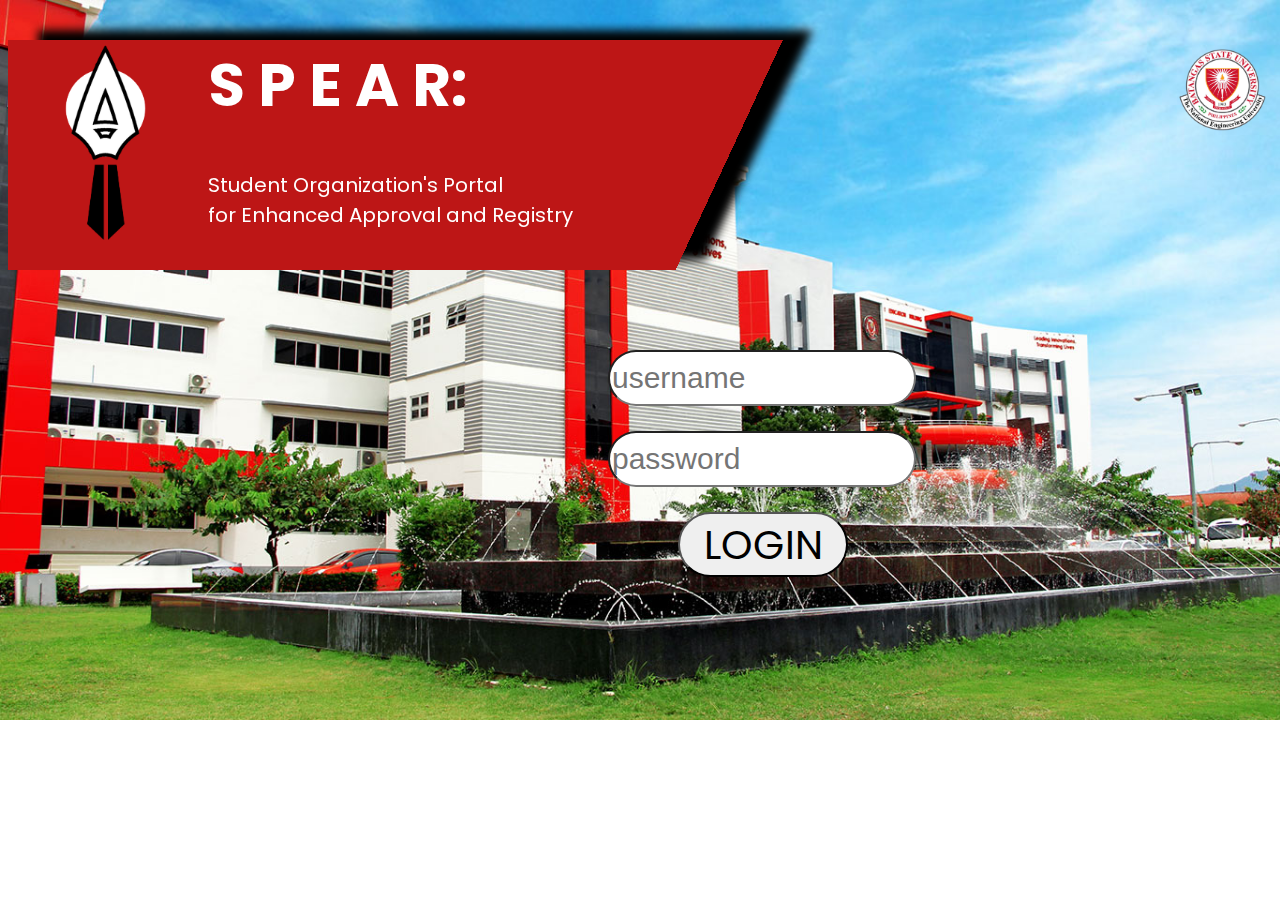
<file: index.html>
<!DOCTYPE html>
<html>
<head>
    <link rel="preconnect" href="https://fonts.googleapis.com">
    <link rel="preconnect" href="https://fonts.gstatic.com" crossorigin>
    <link href="https://fonts.googleapis.com/css2?family=Poppins&display=swap" rel="stylesheet">
    <link rel="stylesheet" href="style.css">
    <title>
        SPEAR Portal
    </title>
</head>

<body>
    <div class="container">
        <img class="BSULogo" src="img/bsu_logo.png">
        <div class="spearHeader">
            <img class="spearLogo" src="img/spearlogo.png">
            <h1>S P E A R:</h1>
            <p>Student Organization's Portal <br> for Enhanced Approval and Registry</p>
        </div>
        
        
        <div class="signIn">
            <form action="/action_page.php">
                <input type="text" id="username" placeholder="username" name="username"><br><br>   
                <input type="password" placeholder="password" id="password" name="password"><br><br>
                <input type="submit" value="LOGIN">
            </form>
            
        </div>
        
        
    </div>

    
</body>
</html>
</file>
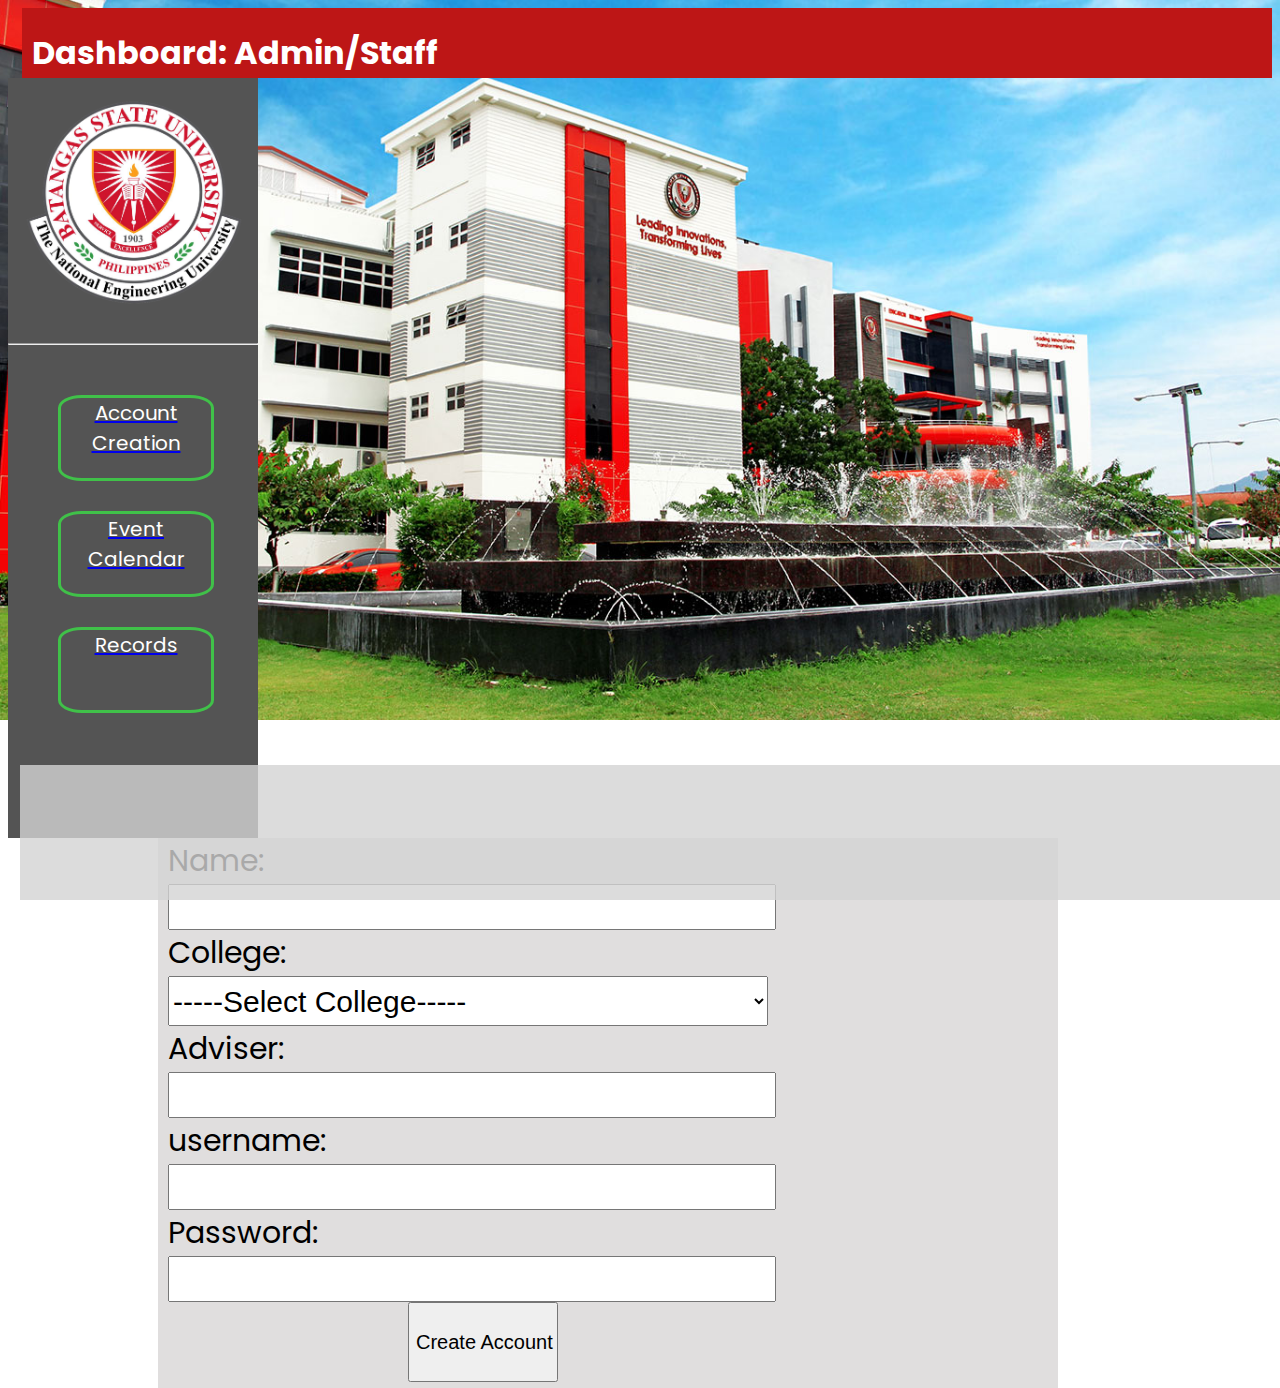
<file: adminAccountCreation.html>
<!DOCTYPE html>
<html>
<head>
    <link rel="preconnect" href="https://fonts.googleapis.com">
    <link rel="preconnect" href="https://fonts.gstatic.com" crossorigin>
    <link href="https://fonts.googleapis.com/css2?family=Poppins&display=swap" rel="stylesheet">
    <link rel="stylesheet" href="style2.css">
    <title>
        SPEAR Portal
    </title>
</head>

<body>
    <div class="container">
        <div class="navbar">
            <h1>Dashboard: Admin/Staff</h1>
            
        </div>

        <div class="sidebar">
            <a href="./adminDashboard.html"><img class="bsuLogo" src="img/bsu_logo.png"></a>
            <hr>

            <a href="./adminAccountCreation.html"> <div class="linkAccCreation">
             Account Creation
            </div></a>

            <a href="./adminEventCalendar.html"> <div class="linkEventCal">
                Event Calendar
            </div></a>
            
            <a href="./adminRecords.html"><div class="linkRecords">
                Records
            </div></a>
        </div>

        <div class="contentAreaForm">
            <form>
                <label for="fname">Name:</label><br>
                <input type="text" id="fname" name="fname"><br>
                <label for="college">College:</label><br>
                <select>
                    <option value="">-----Select College-----</option>
                    <option value="">option1</option>
                    <option value="">option2</option>
                    <option value="">option3</option>
                    <option value="">option3</option>
                    </select><br>
                <label for="adviser">Adviser:</label><br>
                <input type="text" id="adviser" name="adviser"><br>
                <label for="username">username:</label><br>
                <input type="text" id="username" name="username"><br>
                <label for="password">Password:</label><br>
                <input type="password" id="password" name="password"><br>
                <input type="submit" name="submit" value="Create Account"> 
              </form>
        </div>


        <div class="eventProposal">

        </div>
        
        
    </div>

    
</body>
</html>
</file>
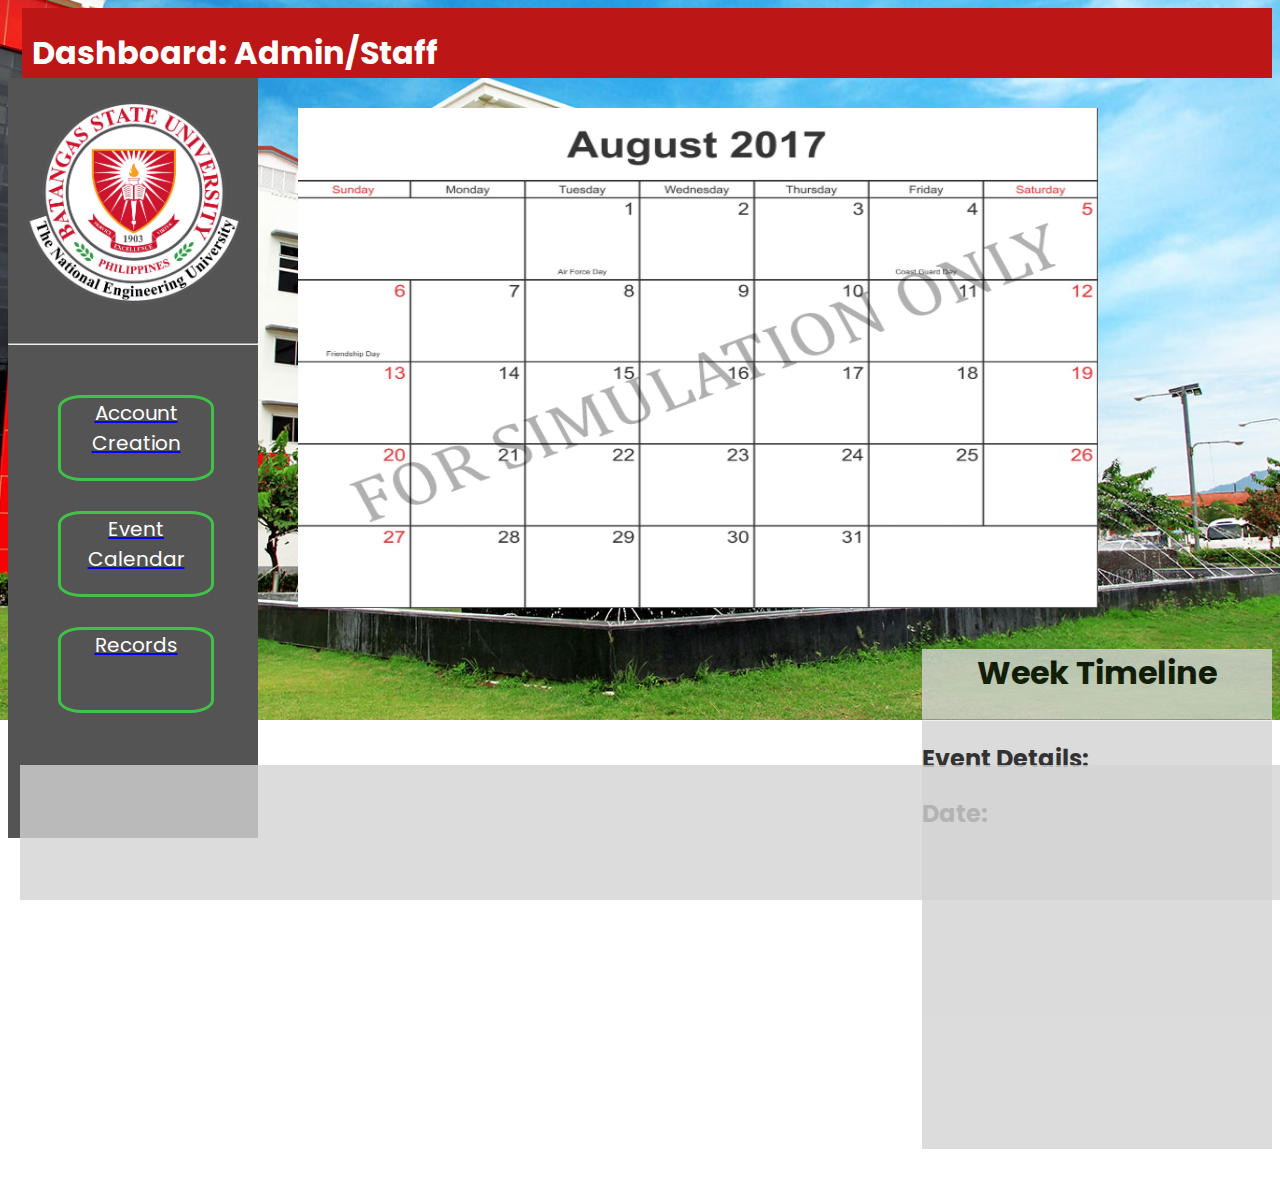
<file: adminDashboard.html>
<!DOCTYPE html>
<html>
<head>
    <link rel="preconnect" href="https://fonts.googleapis.com">
    <link rel="preconnect" href="https://fonts.gstatic.com" crossorigin>
    <link href="https://fonts.googleapis.com/css2?family=Poppins&display=swap" rel="stylesheet">
    <link rel="stylesheet" href="style2.css">
    <title>
        SPEAR Portal
    </title>
</head>

<body>
    <div class="container">
        <div class="navbar">
            <h1>Dashboard: Admin/Staff</h1>
            
        </div>

        <div class="sidebar">
            <a href="./adminDashboard.html"><img class="bsuLogo" src="img/bsu_logo.png"></a>
            <hr>

            <a href="./adminAccountCreation.html"> <div class="linkAccCreation">
                Account Creation
               </div></a>

            <a href="./adminEventCalendar.html"> <div class="linkEventCal">
                Event Calendar
            </div></a>
            
            <a href="./adminRecords.html"><div class="linkRecords">
                Records
            </div></a>
        </div>

        <div class="contentArea">
            <img src ="img/for_simulation.png">
        </div>

        <div class="weekTimeline">
            <div class="weekContent">
                <h1 class="weekTitle">Week Timeline</h1>
                <hr>
                <h2>Event Details:</h2>
                <h2>Date:</h2>
            </div>
        </div>

        <div class="eventProposal">

        </div>
        
        
    </div>

    
</body>
</html>
</file>
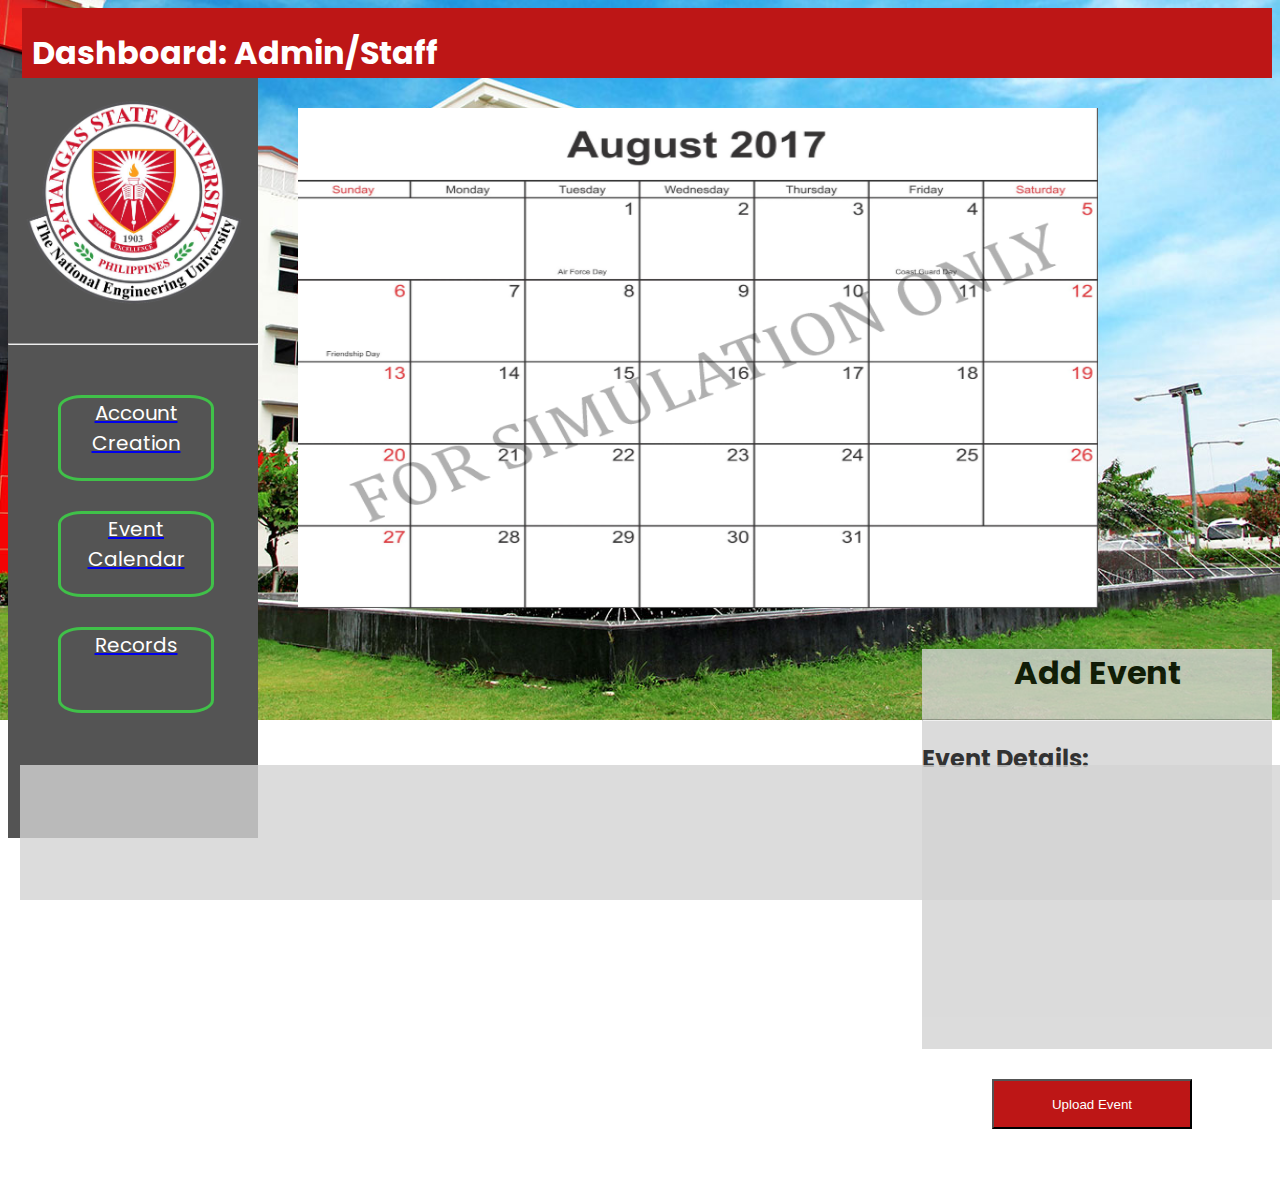
<file: adminEventCalendar.html>
<!DOCTYPE html>
<html>
<head>
    <link rel="preconnect" href="https://fonts.googleapis.com">
    <link rel="preconnect" href="https://fonts.gstatic.com" crossorigin>
    <link href="https://fonts.googleapis.com/css2?family=Poppins&display=swap" rel="stylesheet">
    <link rel="stylesheet" href="style2.css">
    <title>
        SPEAR Portal
    </title>
</head>

<body>
    <div class="container">
        <div class="navbar">
            <h1>Dashboard: Admin/Staff</h1>
            
        </div>

        <div class="sidebar">
            <a href="./adminDashboard.html"><img class="bsuLogo" src="img/bsu_logo.png"></a>
            <hr>

            <a href="./adminAccountCreation.html"> <div class="linkAccCreation">
                Account Creation
               </div></a>

            <a href="./adminEventCalendar.html"> <div class="linkEventCal">
                Event Calendar
            </div></a>
            
            <a href="./adminRecords.html"><div class="linkRecords">
                Records
            </div></a>
        </div>

        <div class="contentArea">
            <img src ="img/for_simulation.png">
        </div>

        <div class="weekTimeline">
            <div class="addEvent">
                <h1 class="weekTitle">Add Event</h1>
                <hr>
                <h2>Event Details:</h2>
            </div>
            <button class="uploadEvent">Upload Event</button>
        </div>

        <div class="eventProposal">

        </div>
        
        
    </div>

    
</body>
</html>
</file>
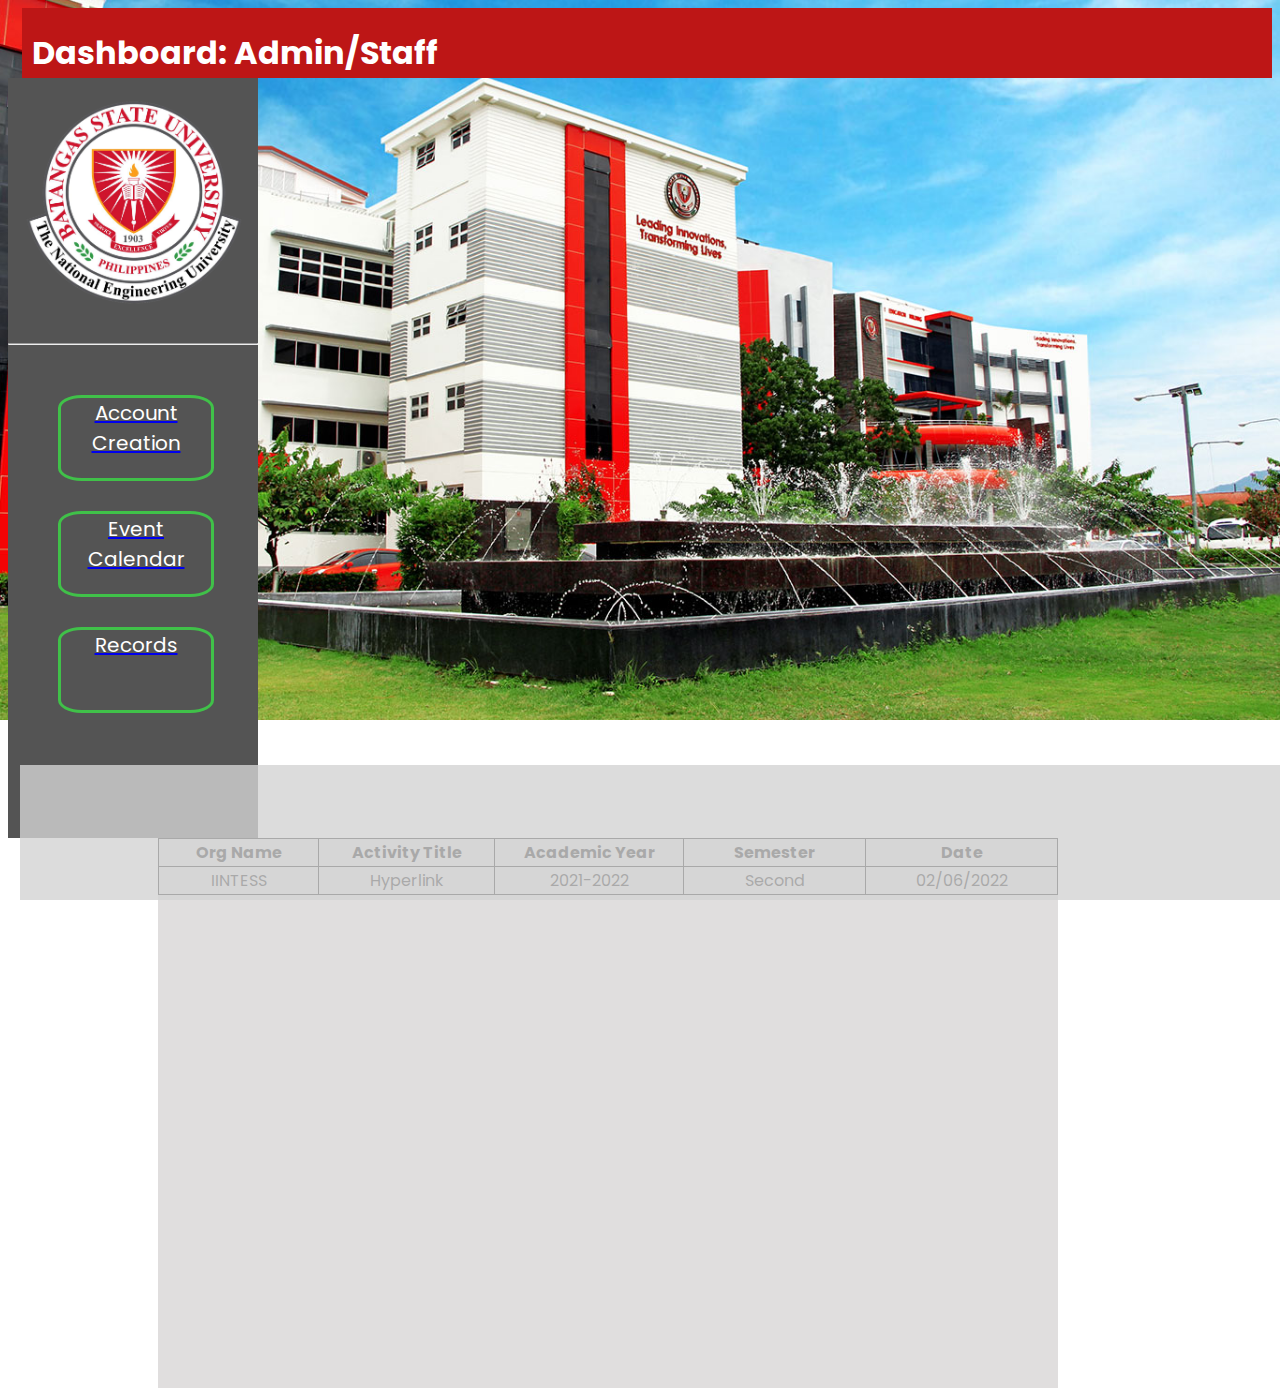
<file: adminRecords.html>
<!DOCTYPE html>
<html>
<head>
    <link rel="preconnect" href="https://fonts.googleapis.com">
    <link rel="preconnect" href="https://fonts.gstatic.com" crossorigin>
    <link href="https://fonts.googleapis.com/css2?family=Poppins&display=swap" rel="stylesheet">
    <link rel="stylesheet" href="style2.css">
    <title>
        SPEAR Portal
    </title>
</head>

<body>
    <div class="container">
        <div class="navbar">
            <h1>Dashboard: Admin/Staff</h1>
            
        </div>

        <div class="sidebar">
            <a href="./adminDashboard.html"><img class="bsuLogo" src="img/bsu_logo.png"></a>
            <hr>

            <a href="./adminAccountCreation.html"> <div class="linkAccCreation">
                Account Creation
               </div></a>

            <a href="./adminEventCalendar.html"> <div class="linkEventCal">
                Event Calendar
            </div></a>
            
            <a href="./adminRecords.html"><div class="linkRecords">
                Records
            </div></a>
        </div>

        <div class="contentAreaRecords">
            <table>
                <tr>
                  <th>Org Name</th>
                  <th>Activity Title</th>
                  <th>Academic Year</th>
                  <th>Semester</th>
                  <th>Date</th>
                </tr>
                <tr>
                    <td>IINTESS</td>
                    <td>Hyperlink</td>
                    <td>2021-2022</td>
                    <td>Second</th>
                    <td>02/06/2022</td>
                </tr>
              </table>
        </div>

        

        <div class="eventProposal">

        </div>
        
        
    </div>

    
</body>
</html>
</file>
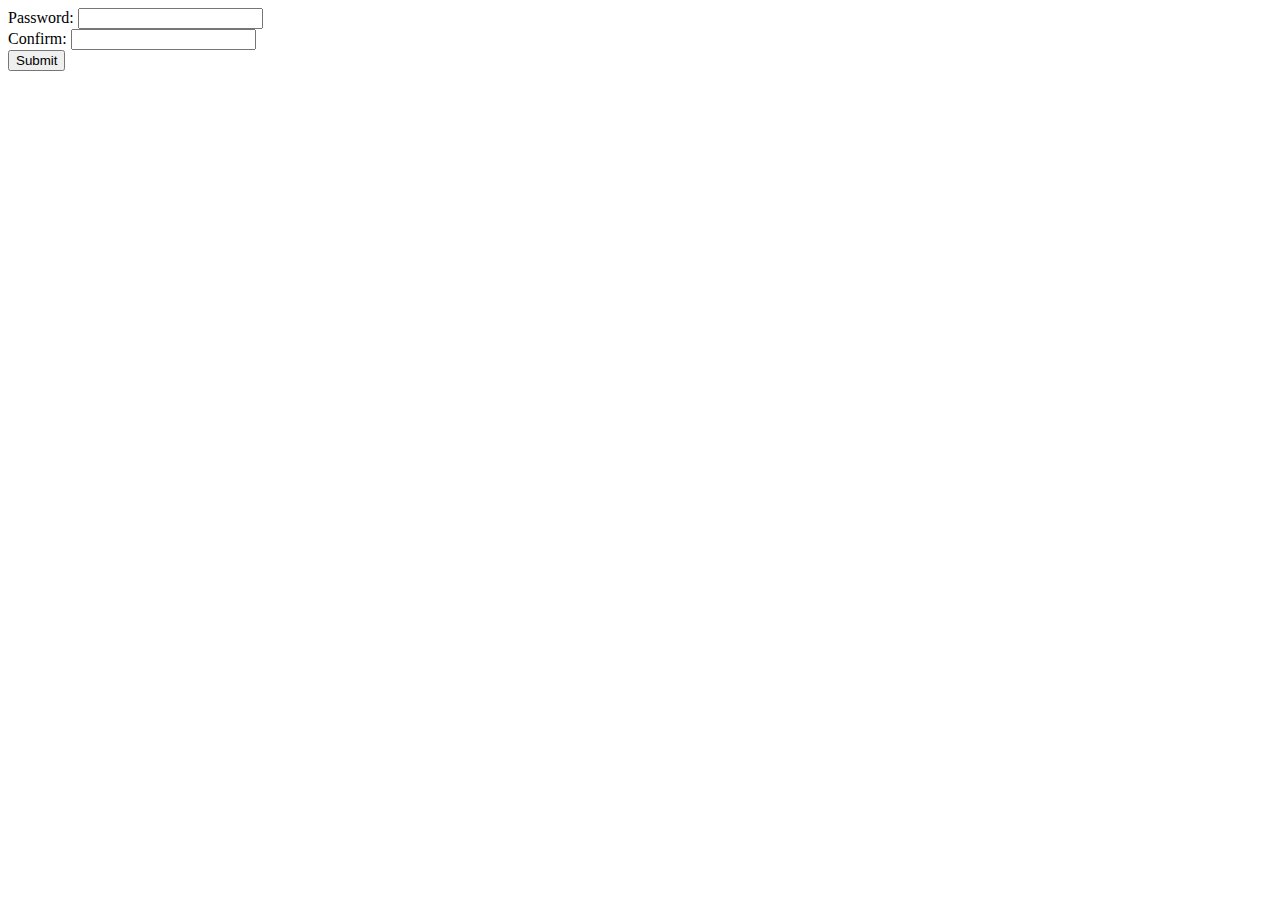
<file: event-management/library/spry/confirmvalidation/SpryValidationConfirm.html>
<!DOCTYPE html PUBLIC "-//W3C//DTD XHTML 1.0 Transitional//EN" "http://www.w3.org/TR/xhtml1/DTD/xhtml1-transitional.dtd">
<html xmlns="http://www.w3.org/1999/xhtml">
<head>
<meta http-equiv="Content-Type" content="text/html; charset=utf-8" />
<title>Spry Validation Confirm Reference</title>
<script src="SpryValidationConfirm.js" type="text/javascript"></script>
<script src="../passwordvalidation/SpryValidationPassword.js" type="text/javascript"></script>
<link href="SpryValidationConfirm.css" rel="stylesheet" type="text/css" />
<link href="../passwordvalidation/SpryValidationPassword.css" rel="stylesheet" type="text/css" />
</head>

<body>
<form id="form1" name="form1" method="post" action="">
	<span id="sprypassword1">
		Password:
  	<input type="password" name="password1" id="password1" />
		<span class="passwordRequiredMsg">A value is required.</span>
		<span class="passwordMinCharsMsg">The minimum number of characters not met.</span>
		<span class="passwordMaxCharsMsg">The maximum number of characters exceeded.</span>
		<span class="passwordInvalidStrengthMsg">The password strength condition not met.</span>
		<span class="passwordCustomMsg">User defined condition not met.</span>
	</span><br />
	<span id="spryconfirm1">
		Confirm:
		<input type="password" name="confirm1" id="confirm1" />
		<span class="confirmRequiredMsg">A value is required.</span>
		<span class="confirmInvalidMsg">The values don't match</span>
	</span>
	<br />	
	<input type="submit" name="submit" value="Submit" />
</form>


<script type="text/javascript">
<!--
var sprypass1 = new Spry.Widget.ValidationPassword("sprypassword1");
var spryconf1 = new Spry.Widget.ValidationConfirm("spryconfirm1", "sprypassword1");
//-->
</script>
</body>
</html>
</file>
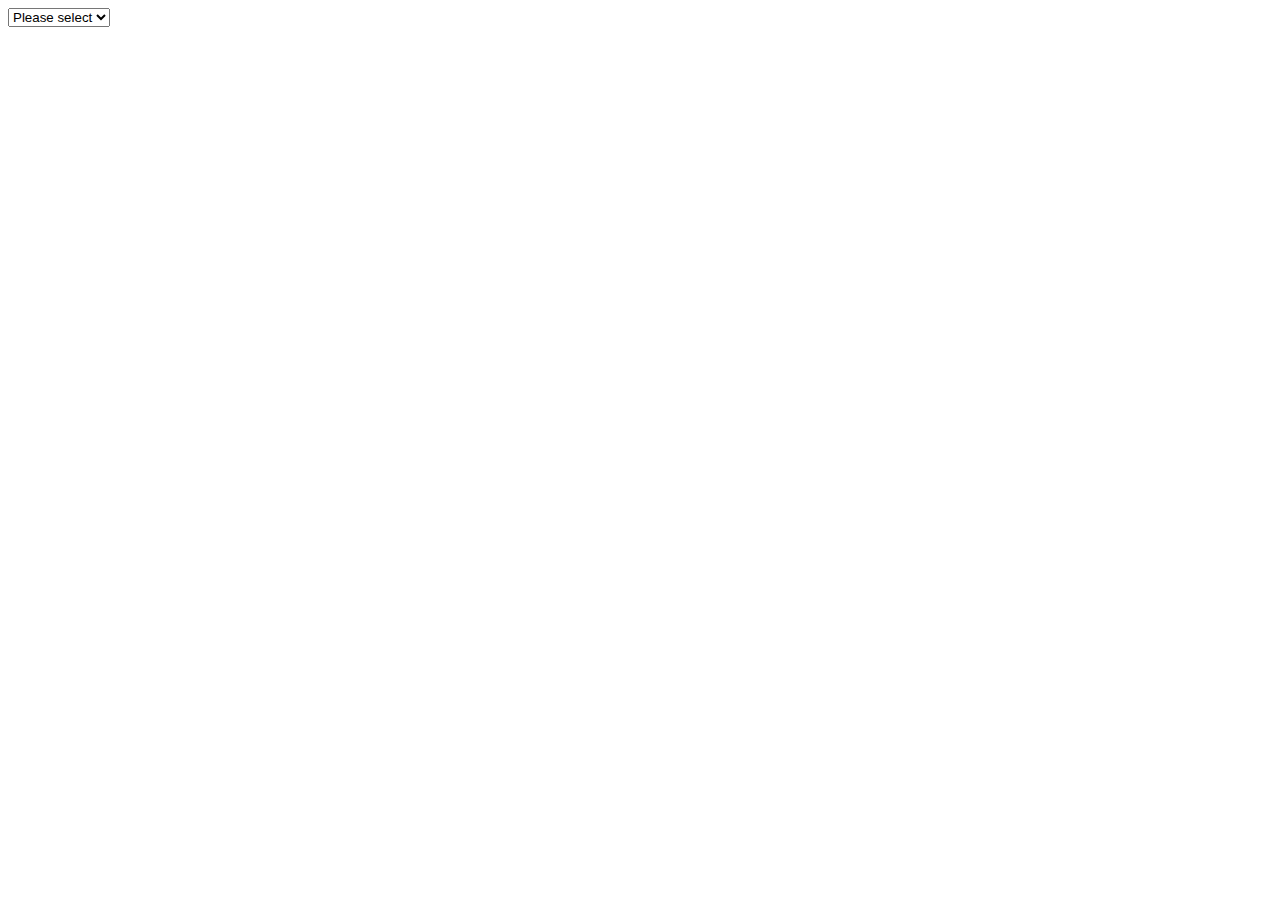
<file: event-management/library/spry/selectvalidation/SpryValidationSelect.html>
<!DOCTYPE html PUBLIC "-//W3C//DTD XHTML 1.0 Transitional//EN" "http://www.w3.org/TR/xhtml1/DTD/xhtml1-transitional.dtd">
<html xmlns="http://www.w3.org/1999/xhtml">
<head>
<meta http-equiv="Content-Type" content="text/html; charset=utf-8" />
<title>Spry Validation Select Reference</title>
<script src="SpryValidationSelect.js" type="text/javascript"></script>
<link href="SpryValidationSelect.css" rel="stylesheet" type="text/css" />
</head>
<body>
<form id="form1" name="form1" method="post" action="">
  <span id="spryselect1">
  <select name="select1" id="select1">
		<option value="">Please select</option>
		<option value="1">Item 1</option>
		<option value="2">Item 2</option>
  </select>
  <span class="selectRequiredMsg">Please select an item.</span></span>
</form>
<script type="text/javascript">
<!--
var spryselect1 = new Spry.Widget.ValidationSelect("spryselect1");
//-->
</script>
</body>
</html>
</file>
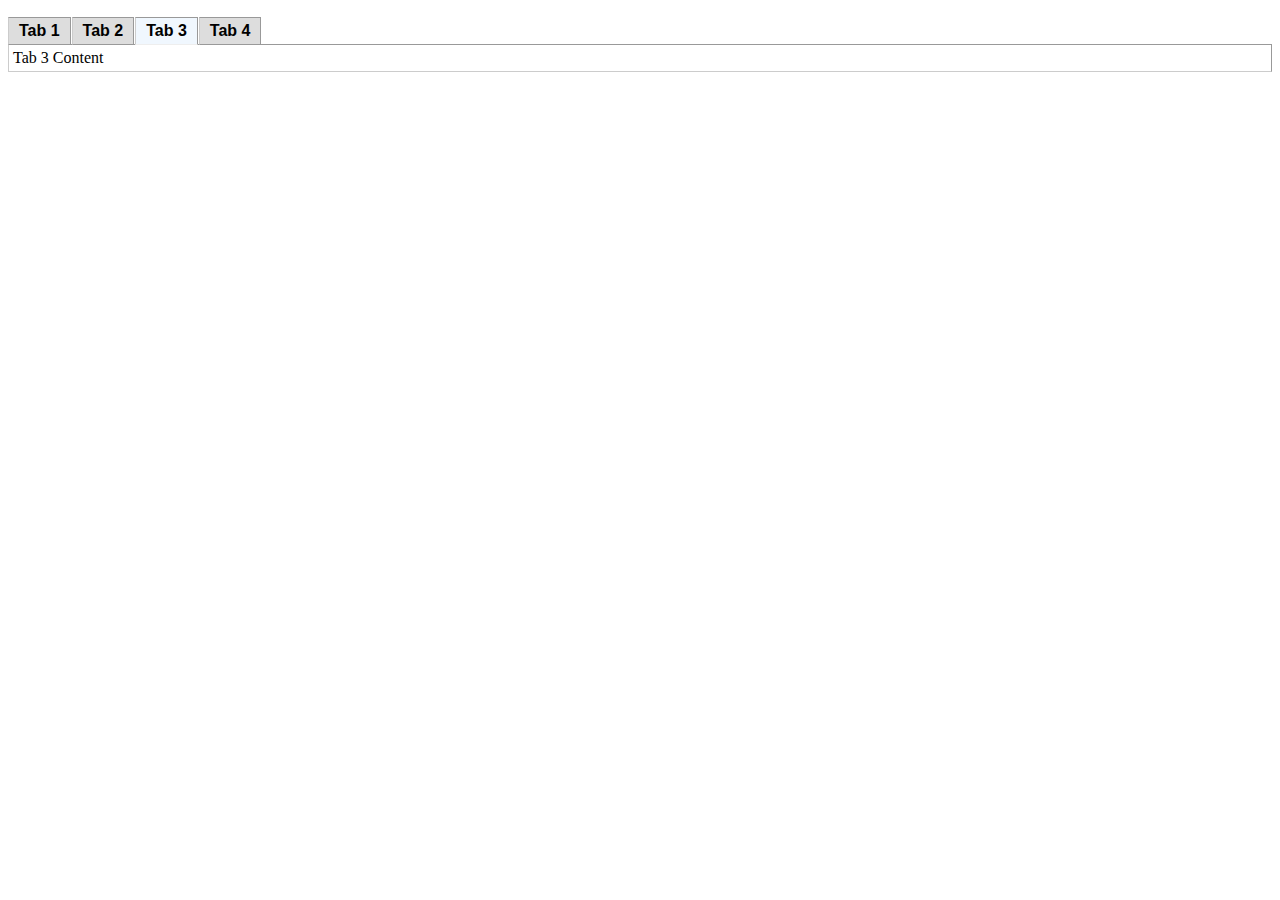
<file: event-management/library/spry/tabbedpanels/SpryTabbedPanels.html>
<!DOCTYPE html PUBLIC "-//W3C//DTD XHTML 1.0 Transitional//EN" "http://www.w3.org/TR/xhtml1/DTD/xhtml1-transitional.dtd">
<html xmlns="http://www.w3.org/1999/xhtml">
<head>
<meta http-equiv="Content-Type" content="text/html; charset=iso-8859-1" />
<title>Spry Tabbbed Panels</title>
<link href="SpryTabbedPanels.css" rel="stylesheet" type="text/css" />
<script language="JavaScript" type="text/javascript" src="SpryTabbedPanels.js"></script>
</head>
<body>
<p></p>
<div class="TabbedPanels" id="tp1">
	<ul class="TabbedPanelsTabGroup">
		<li class="TabbedPanelsTab" tabindex="0">Tab 1</li>
		<li class="TabbedPanelsTab" tabindex="0">Tab 2</li>
		<li class="TabbedPanelsTab" tabindex="0">Tab 3</li>
		<li class="TabbedPanelsTab" tabindex="0">Tab 4</li>
	</ul>
	<div class="TabbedPanelsContentGroup">
		<div class="TabbedPanelsContent">Tab 1 Content</div>
		<div class="TabbedPanelsContent">Tab 2 Content</div>
		<div class="TabbedPanelsContent">Tab 3 Content</div>
		<div class="TabbedPanelsContent">Tab 4 Content</div>
	</div>
</div>
<script language="JavaScript" type="text/javascript">
var tp1 = new Spry.Widget.TabbedPanels("tp1", { defaultTab: 2 });
</script>
</body>
</html>
</file>
<file: style.css>
@import url('https://fonts.googleapis.com/css2?family=Poppins&display=swap');
body{
    background-image: url(img/background-bsu.jpg);
    background-repeat: no-repeat;
    background-size: 100%;
    min-width: 480px;
    max-width: 1920px;
    min-height: 100%;
    font-family: 'Poppins', sans-serif;
}
.container{
    padding:0;
}
.spearHeader{
    height:230px;
    background-color: #bd1616;
    width: 800px;
    background:linear-gradient(-65deg, transparent 120px, #bd1616 0)bottom left;
    filter:drop-shadow(30px -10px 5px)
}

.spearHeader h1{
    font-size: 60px;
    padding: 0;
    color:white;
}

.spearHeader p{
    font-size: 20px;
    padding-top: 0;
    color:white;
}

.BSULogo{
    height:100px;
    width:100px;
    float:right;
    display:block;
}

.spearLogo{
    float:left;
    display:block;
    width: 200px;
    height:200px;
}

form{
  margin-left:600px;
 
}

.signIn input[type="text"]{
    height:50px;
    width:300px;
    font-size:30px;
    border-radius:50px;
}

.signIn{
    padding-top: 80px;
}

.signIn input[type="password"]{
    height:50px;
    width:300px;
    font-size:30px;
    border-radius:50px;
}

.signIn input[type="submit"]{
    height:50px;
    width:170px;
    margin-left:70px;
    padding-bottom: 60px;
    border-radius: 40px;
    font-size:40px;
    font-family: 'Poppins', sans-serif;
    
}
</file>
<file: style2.css>
@import url('https://fonts.googleapis.com/css2?family=Poppins&display=swap');
body{
    background-image: url(img/background-bsu.jpg);
    background-repeat: no-repeat;
    background-size: 100%;
    min-width: 480px;
    max-width: 1920px;
    min-height: 100%;
    font-family: 'Poppins', sans-serif;
}

.navbar{
    background-color: #bd1616;
    height: 70px;
    width:1250px;
    float:right;
    color:white;
}

.sidebar{
    background-color: #545454;
    height: 760px;
    width:250px;
    float: left;
}

.contentArea{
    height:550px;
    width:900px;
    float:left;
   
}

.contentAreaForm{
    height:550px;
    width:900px;
    float:left;
    background-color: rgb(224, 222, 222);
    margin-left: 150px;
    
}

.weekTimeline{
    height:550px;
    width:350px;
    float:right;
}

.eventProposal{
    background-color: lightgray;
    opacity: 80%;
    height:135px;
    width:1260px;
    position: absolute;
    bottom:0;
    right:0;
    
}

.navbar h1{
    margin-left:10px;
}

.sidebar img{
    width: 250px;
    height: 250px;
}

.linkAccCreation{
    width: 150px;
    height:80px;
    font-size:20px;
    text-align: center;
    background-color: transparent;
    color:white;   
    margin-top:50px;
    margin-left:50px;
    border: 3px solid;
    border-color: #40c149;
    border-radius: 15%;
    text-decoration: none;
}

.linkEventCal{
    width: 150px;
    height:80px;
    font-size:20px;
    text-align: center;
    background-color: transparent;
    color:white;   
    margin-top:30px;
    margin-left:50px;
    border: 3px solid;
    border-color: #40c149;
    border-radius: 15%;
    text-decoration: none;
}

.linkRecords{
    width: 150px;
    height:80px;
    font-size:20px;
    text-align: center;
    background-color: transparent;
    color:white;   
    margin-top:30px;
    margin-left:50px;
    border: 3px solid;
    border-color: #40c149;
    border-radius: 15%;
    text-decoration: none;
}

.contentArea img{
    margin-left: 40px;
    margin-top: 30px;
    height:500px;
    width:800px;
}

.weekContent{
    background-color: lightgray;
    opacity: 80%;
    height:500px;
}

.weekTitle{
    text-align: center;
}

.contentAreaForm input[type="text"]{
    height:40px;
    width:600px;
    margin-left: 10px;
    font-size:30px;
}

.contentAreaForm select{
    margin-left: 10px;
    height:50px;
    width:600px;
    font-size:30px;
}

.contentAreaForm input[type="password"]{
    height:40px;
    width:600px;
    margin-left: 10px;
    font-size:30px;
}

.contentAreaForm input[type="submit"]{
    height:80px;
    width:150px;
    margin-left: 250px;
    font-size:20px;
}

.contentAreaForm label{
    font-size: 30px;
    margin-left: 10px;
}

.uploadEvent{
    color:white;
    background-color: #bd1616;
    width: 200px;
    height: 50px;
    margin-top: 30px;
    margin-left: 70px;
}

.addEvent{
    background-color: lightgray;
    opacity: 80%;
    height:400px;
}

table,th,td{
    border: 1px solid black;
    border-collapse: collapse;
    width:900px;
    text-align: center;
}

.contentAreaRecords{
    height:550px;
    width:900px;
    float:left;
    background-color: rgb(224, 222, 222);
    margin-left: 150px;
}
</file>
<file: event-management/library/spry/confirmvalidation/SpryValidationConfirm.css>
@charset "UTF-8";
/* SpryValidationConfirm.css - version 0.1 - Spry Pre-Release 1.6.1 */
/* Copyright (c) 2006. Adobe Systems Incorporated. All rights reserved. */


/* These are the classes applied on the error messages
 * which prevent them from being displayed by default.
 */ 
.confirmRequiredMsg, 
.confirmInvalidMsg, 
.confirmValidMsg {
	display: none;
}

/* These selectors change the way messages look when the widget is in one of the error states.
 * These classes set a default red border and color for the error text.
 * The state class (e.g. .confirmRequiredState) is applied on the top-level container for the widget,
 * and this way only the specific error message can be shown by setting the display property to "inline".
 */
.confirmRequiredState .confirmRequiredMsg,
.confirmInvalidState .confirmInvalidMsg
{
	display: inline;
	color: #CC3333;
}

/* The next three group selectors control the way the core element (INPUT) looks like when the widget is in one of the states: * focus, required , invalid , valid 
 * There are two selectors for each state, to cover the two main usecases for the widget:
 * - the widget id is placed on the top level container for the INPUT
 * - the widget id is placed on the INPUT element itself (there are no error messages)
 */

 /* When the widget is in the valid state the INPUT has a green background applied on it. */
.confirmValidState input, input.confirmValidState {
	background-color: #B8F5B1;
}

/* When the widget is in an invalid state the INPUT has a red background applied on it. */
input.confirmRequiredState, .confirmRequiredState input, 
input.confirmInvalidState, .confirmInvalidState input
{
	background-color: #FF9F9F;
}

/* When the widget has received focus, the INPUT has a yellow background applied on it. */
.confirmFocusState input, input.confirmFocusState {
	background-color: #FFFFCC;
}
</file>
<file: event-management/library/spry/passwordvalidation/SpryValidationPassword.css>
@charset "UTF-8";
/* SpryValidationPassword.css - version 0.1 - Spry Pre-Release 1.6.1 */
/* Copyright (c) 2006. Adobe Systems Incorporated. All rights reserved. */


/* These are the classes applied on the error messages
 * which prevent them from being displayed by default.
 */ 
.passwordRequiredMsg, 
.passwordInvalidStrengthMsg, 
.passwordMinCharsMsg,
.passwordMaxCharsMsg,
.passwordCustomMsg,
.passwordValidMsg {
	display: none;
}

/* These selectors change the way messages look when the widget is in one of the error states.
 * These classes set a default red border and color for the error text.
 * The state class (e.g. .passwordRequiredState) is applied on the top-level container for the widget,
 * and this way only the specific error message can be shown by setting the display property to "inline".
 */
.passwordRequiredState .passwordRequiredMsg,
.passwordMinCharsState .passwordMinCharsMsg,
.passwordMaxCharsState .passwordMaxCharsMsg,
.passwordInvalidStrengthState .passwordInvalidStrengthMsg,
.passwordCustomState .passwordCustomMsg
{
	display: inline;
	color: #CC3333;

}

/* The next three group selectors control the way the core element (INPUT) looks like when the widget is in one of the states: * focus, required / invalid Strength / minValue / maxValue / custom invalid , valid 
 * There are two selectors for each state, to cover the two main usecases for the widget:
 * - the widget id is placed on the top level container for the INPUT
 * - the widget id is placed on the INPUT element itself (there are no error messages)
 */

 /* When the widget is in the valid state the INPUT has a green background applied on it. */
.passwordValidState input, input.passwordValidState {
	background-color: #B8F5B1;
}

/* When the widget is in an invalid state the INPUT has a red background applied on it. */
input.passwordRequiredState, .passwordRequiredState input, 
input.passwordInvalidStrengthState, .passwordInvalidStrengthState input, 
input.passwordMinCharsState, .passwordMinCharsState input, 
input.passwordCustomState, .passwordCustomState input, 
input.passwordMaxCharsState, .passwordMaxCharsState input {
	background-color: #FF9F9F;
}

/* When the widget has received focus, the INPUT has a yellow background applied on it. */
.passwordFocusState input, input.passwordFocusState {
	background-color: #FFFFCC;
}
</file>
<file: event-management/library/spry/selectvalidation/SpryValidationSelect.css>
@charset "UTF-8";

/* SpryValidationSelect.css - version 0.4 - Spry Pre-Release 1.6.1 */

/* Copyright (c) 2006. Adobe Systems Incorporated. All rights reserved. */

/* These are the classes applied on the messages
 * (required message and invalid state message)
 * which prevent them from being displayed by default.
 */ 
.selectRequiredMsg, .selectInvalidMsg {
	display: none;
}

/* These selectors change the way messages look when the widget is in one of the error states (required, invalid).
 * These classes set a default red border and color for the error text.
 * The state class (.selectRequiredState or .selectInvalidState) is applied on the top-level container for the widget,
 * and this way only the specific error message can be shown by setting the display property to "inline".
 */
.selectRequiredState .selectRequiredMsg,
.selectInvalidState .selectInvalidMsg {
	display: inline;
	color: #CC3333;
}

/* The next three group selectors control the way the core element (SELECT) looks like when the widget is in one of the states: 
 * focus, required / invalid, valid 
 * There are two selectors for each state, to cover the two main usecases for the widget:
 * - the widget id is placed on the top level container for the SELECT
 * - the widget id is placed on the SELECT element itself (there are no error messages)
 */
 
/* When the widget is in the valid state the SELECT has a green background applied on it. */
.selectValidState select, select.selectValidState {
	background-color: #B8F5B1;
}

/* When the widget is in an invalid state the SELECT has a red background applied on it. */
select.selectRequiredState, .selectRequiredState select,
select.selectInvalidState, .selectInvalidState select {
	background-color: #FF9F9F;
}

/* When the widget has received focus, the SELECT has a yellow background applied on it. */
.selectFocusState select, select.selectFocusState {
	background-color: #FFFFCC;
}
</file>
<file: event-management/library/spry/tabbedpanels/SpryTabbedPanels.css>
@charset "UTF-8";

/* SpryTabbedPanels.css - version 0.4 - Spry Pre-Release 1.6.1 */

/* Copyright (c) 2006. Adobe Systems Incorporated. All rights reserved. */

/* Horizontal Tabbed Panels
 *
 * The default style for a TabbedPanels widget places all tab buttons
 * (left aligned) above the content panel.
 */

/* This is the selector for the main TabbedPanels container. For our
 * default style, this container does not contribute anything visually,
 * but it is floated left to make sure that any floating or clearing done
 * with any of its child elements are contained completely within the
 * TabbedPanels container, to minimize any impact or undesireable
 * interaction with other floated elements on the page that may be used
 * for layout.
 *
 * If you want to constrain the width of the TabbedPanels widget, set a
 * width on the TabbedPanels container. By default, the TabbedPanels widget
 * expands horizontally to fill up available space.
 *
 * The name of the class ("TabbedPanels") used in this selector is not
 * necessary to make the widget function. You can use any class name you
 * want to style the TabbedPanels container.
 */
.TabbedPanels {
	margin: 0px;
	padding: 0px;
	float: left;
	clear: none;
	width: 100%; /* IE Hack to force proper layout when preceded by a paragraph. (hasLayout Bug)*/
}

/* This is the selector for the TabGroup. The TabGroup container houses
 * all of the tab buttons for each tabbed panel in the widget. This container
 * does not contribute anything visually to the look of the widget for our
 * default style.
 *
 * The name of the class ("TabbedPanelsTabGroup") used in this selector is not
 * necessary to make the widget function. You can use any class name you
 * want to style the TabGroup container.
 */
.TabbedPanelsTabGroup {
	margin: 0px;
	padding: 0px;
}

/* This is the selector for the TabbedPanelsTab. This container houses
 * the title for the panel. This is also the tab "button" that the user clicks
 * on to activate the corresponding content panel so that it appears on top
 * of the other tabbed panels contained in the widget.
 *
 * For our default style, each tab is positioned relatively 1 pixel down from
 * where it wold normally render. This allows each tab to overlap the content
 * panel that renders below it. Each tab is rendered with a 1 pixel bottom
 * border that has a color that matches the top border of the current content
 * panel. This gives the appearance that the tab is being drawn behind the
 * content panel.
 *
 * The name of the class ("TabbedPanelsTab") used in this selector is not
 * necessary to make the widget function. You can use any class name you want
 * to style this tab container.
 */
.TabbedPanelsTab {
	position: relative;
	top: 1px;
	float: left;
	padding: 4px 10px;
	margin: 0px 1px 0px 0px;
	font: bold 1em sans-serif;
	background-color: #DDD;
	list-style: none;
	border-left: solid 1px #CCC;
	border-bottom: solid 1px #999;
	border-top: solid 1px #999;
	border-right: solid 1px #999;
	-moz-user-select: none;
	-khtml-user-select: none;
	cursor: pointer;
}

/* This selector is an example of how to change the appearnce of a tab button
 * container as the mouse enters it. The class "TabbedPanelsTabHover" is
 * programatically added and removed from the tab element as the mouse enters
 * and exits the container.
 */
.TabbedPanelsTabHover {
	background-color: ;
}

/* This selector is an example of how to change the appearance of a tab button
 * container after the user has clicked on it to activate a content panel.
 * The class "TabbedPanelsTabSelected" is programatically added and removed
 * from the tab element as the user clicks on the tab button containers in
 * the widget.
 *
 * As mentioned above, for our default style, tab buttons are positioned
 * 1 pixel down from where it would normally render. When the tab button is
 * selected, we change its bottom border to match the background color of the
 * content panel so that it looks like the tab is part of the content panel.
 */
.TabbedPanelsTabSelected {
	background-color: #f0f7fe;
	border-bottom: 1px solid #EEE;
}

/* This selector is an example of how to make a link inside of a tab button
 * look like normal text. Users may want to use links inside of a tab button
 * so that when it gets focus, the text *inside* the tab button gets a focus
 * ring around it, instead of the focus ring around the entire tab.
 */
.TabbedPanelsTab a {
	color: black;
	text-decoration: none;
}

/* This is the selector for the ContentGroup. The ContentGroup container houses
 * all of the content panels for each tabbed panel in the widget. For our
 * default style, this container provides the background color and borders that
 * surround the content.
 *
 * The name of the class ("TabbedPanelsContentGroup") used in this selector is
 * not necessary to make the widget function. You can use any class name you
 * want to style the ContentGroup container.
 */
.TabbedPanelsContentGroup {
	clear: both;
	border-left: solid 1px #CCC;
	border-bottom: solid 1px #CCC;
	border-top: solid 1px #999;
	border-right: solid 1px #999;
	background-color: #fff;
}

/* This is the selector for the Content panel. The Content panel holds the
 * content for a single tabbed panel. For our default style, this container
 * provides some padding, so that the content is not pushed up against the
 * widget borders.
 *
 * The name of the class ("TabbedPanelsContent") used in this selector is
 * not necessary to make the widget function. You can use any class name you
 * want to style the Content container.
 */
.TabbedPanelsContent {
	padding: 4px;
}

/* This selector is an example of how to change the appearnce of the currently
 * active container panel. The class "TabbedPanelsContentVisible" is
 * programatically added and removed from the content element as the panel
 * is activated/deactivated.
 */
.TabbedPanelsContentVisible {
}

/* Vertical Tabbed Panels
 *
 * The following rules override some of the default rules above so that the
 * TabbedPanels widget renders with its tab buttons along the left side of
 * the currently active content panel.
 *
 * With the rules defined below, the only change that will have to be made
 * to switch a horizontal tabbed panels widget to a vertical tabbed panels
 * widget, is to use the "VTabbedPanels" class on the top-level widget
 * container element, instead of "TabbedPanels".
 */

/* This selector floats the TabGroup so that the tab buttons it contains
 * render to the left of the active content panel. A border is drawn around
 * the group container to make it look like a list container.
 */
.VTabbedPanels .TabbedPanelsTabGroup {
	float: left;
	width: 10em;
	height: 20em;
	background-color: #EEE;
	position: relative;
	border-top: solid 1px #999;
	border-right: solid 1px #999;
	border-left: solid 1px #CCC;
	border-bottom: solid 1px #CCC;
}

/* This selector disables the float property that is placed on each tab button
 * by the default TabbedPanelsTab selector rule above. It also draws a bottom
 * border for the tab. The tab button will get its left and right border from
 * the TabGroup, and its top border from the TabGroup or tab button above it.
 */
.VTabbedPanels .TabbedPanelsTab {
	float: none;
	margin: 0px;
	border-top: none;
	border-left: none;
	border-right: none;
}

/* This selector disables the float property that is placed on each tab button
 * by the default TabbedPanelsTab selector rule above. It also draws a bottom
 * border for the tab. The tab button will get its left and right border from
 * the TabGroup, and its top border from the TabGroup or tab button above it.
 */
.VTabbedPanels .TabbedPanelsTabSelected {
	background-color: #EEE;
	border-bottom: solid 1px #999;
}

/* This selector floats the content panels for the widget so that they
 * render to the right of the tabbed buttons.
 */
.VTabbedPanels .TabbedPanelsContentGroup {
	clear: none;
	float: left;
	padding: 0px;
	width: 30em;
	height: 20em;
}
</file>
